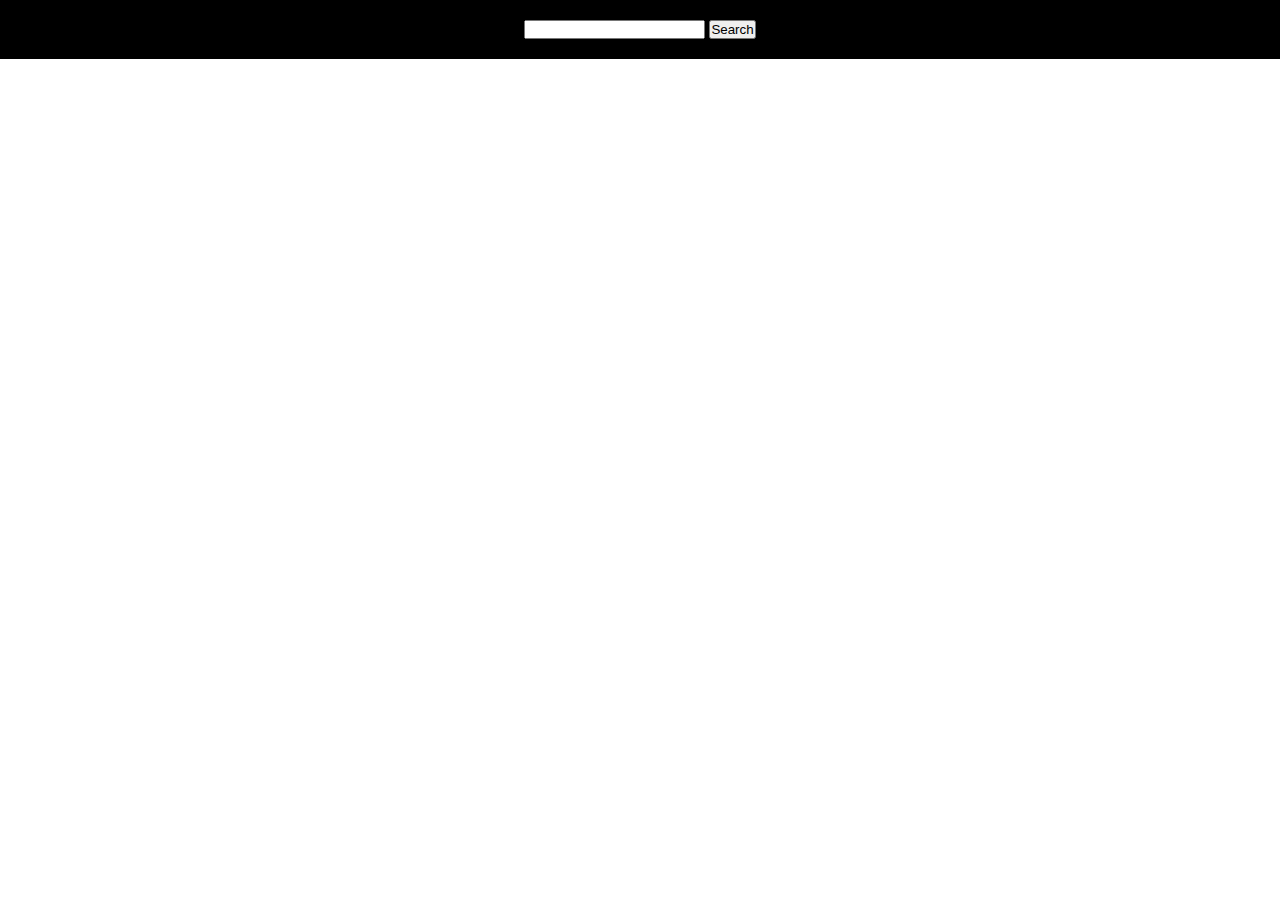
<file: docs/index.html>
<!DOCTYPE html><html lang="en"><head><meta charset="utf-8"><meta name="viewport" content="width=device-width, initial-scale=1.0"><link rel="icon shortcut" href="#" type="image/x-icon"><script type="module" src="index.abae2f63.js"></script><title>Yasirs webbshop</title><link rel="stylesheet" href="index.8784033d.css"></head><body> <form id="searchForm"> <input type="text" id="searchInput" required> <button id="searchBtn">Search</button> </form> <div id="productContainer" class="productContainer"></div> </body></html>
</file>
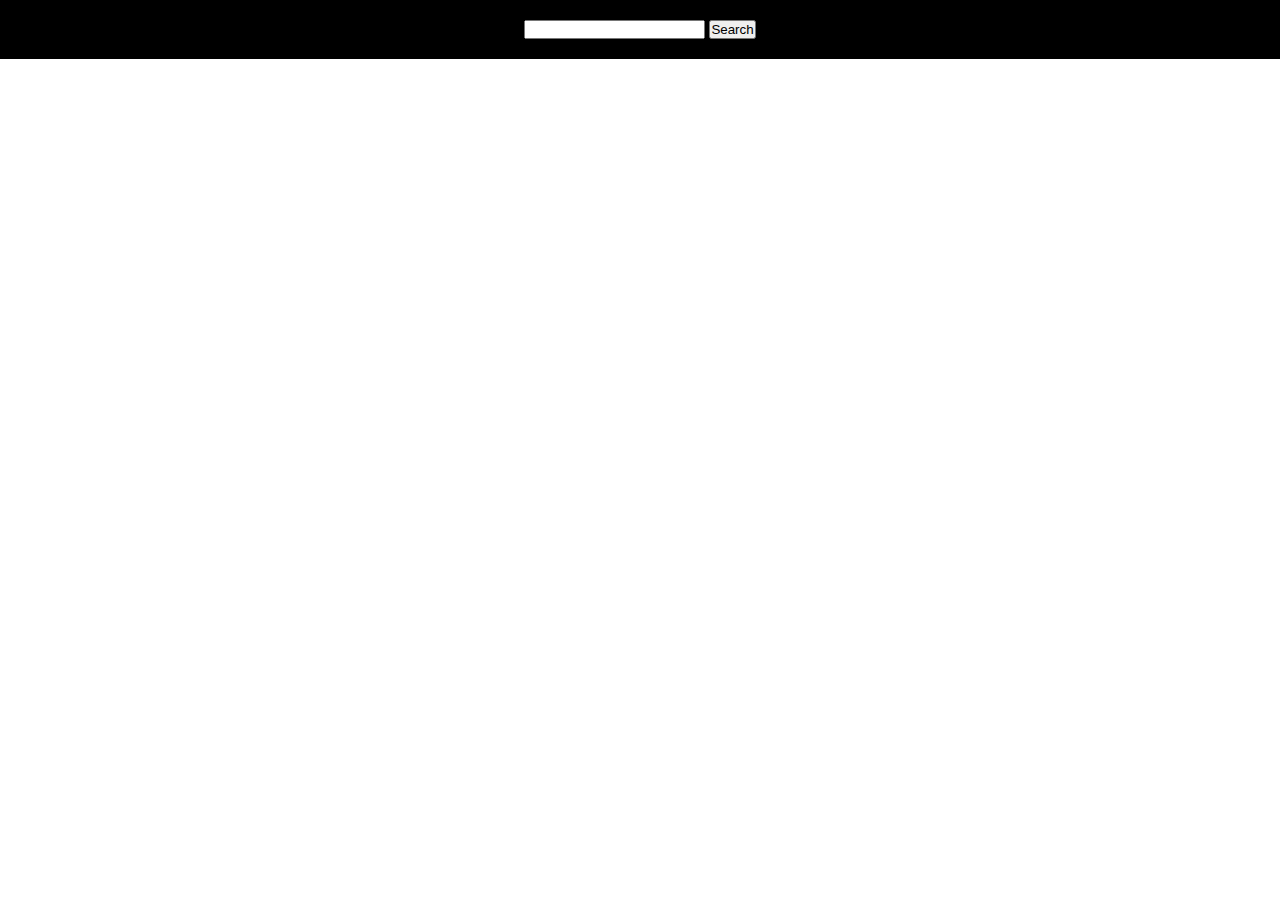
<file: src/index.html>
<!DOCTYPE html>
<html lang="en">
  <head>
    <meta charset="UTF-8" />
    <meta name="viewport" content="width=device-width, initial-scale=1.0" />
    <link rel="shortcut icon" href="#" type="image/x-icon" />
    <script type="module" src="./main.ts"></script>
    <title>Yasirs webbshop</title>
    <link rel="stylesheet" href="./css/style.css" />
  </head>
  <body>
    <!-- test -->
    <form id="searchForm">
      <input type="text" id="searchInput" required />
      <button id="searchBtn">Search</button>
    </form>
    <div id="productContainer" class="productContainer"></div>
  </body>
</html>
</file>
<file: docs/index.8784033d.css>
*{margin:0;padding:0}form{text-align:center;background-color:#000;padding:20px}.productCardStyle button{width:100px}.productCardStyle{border:1px solid #000;border-radius:10px;flex-direction:column;justify-content:space-around;width:30%;margin-top:30px;margin-bottom:30px;padding:10px;display:flex;box-shadow:1px 5px 5px #000}img{object-fit:cover;height:300px;max-height:200px}.productContainer{flex-wrap:wrap;justify-content:space-around;display:flex}
/*# sourceMappingURL=index.8784033d.css.map */
</file>
<file: src/css/style.css>
*{
  padding: 0;
  margin: 0;
}
form{
  text-align: center;
  background-color: black;
  padding: 20px;
}

.productCardStyle button{
  width: 100px;
}

.productCardStyle{
  margin-top: 30px;
  margin-bottom: 30px;
  padding: 10px;
  border: solid 1px black;
  border-radius: 10px;
  width: 30%;
  display: flex;
  flex-direction: column;
  justify-content: space-around;
  box-shadow: 1px 5px 5px  black;;
}

img{
  height: 300px;
  max-height: 200px;
  object-fit: cover;

}

.productContainer{
  display: flex;
  flex-wrap: wrap;
  justify-content: space-around;

}
</file>
